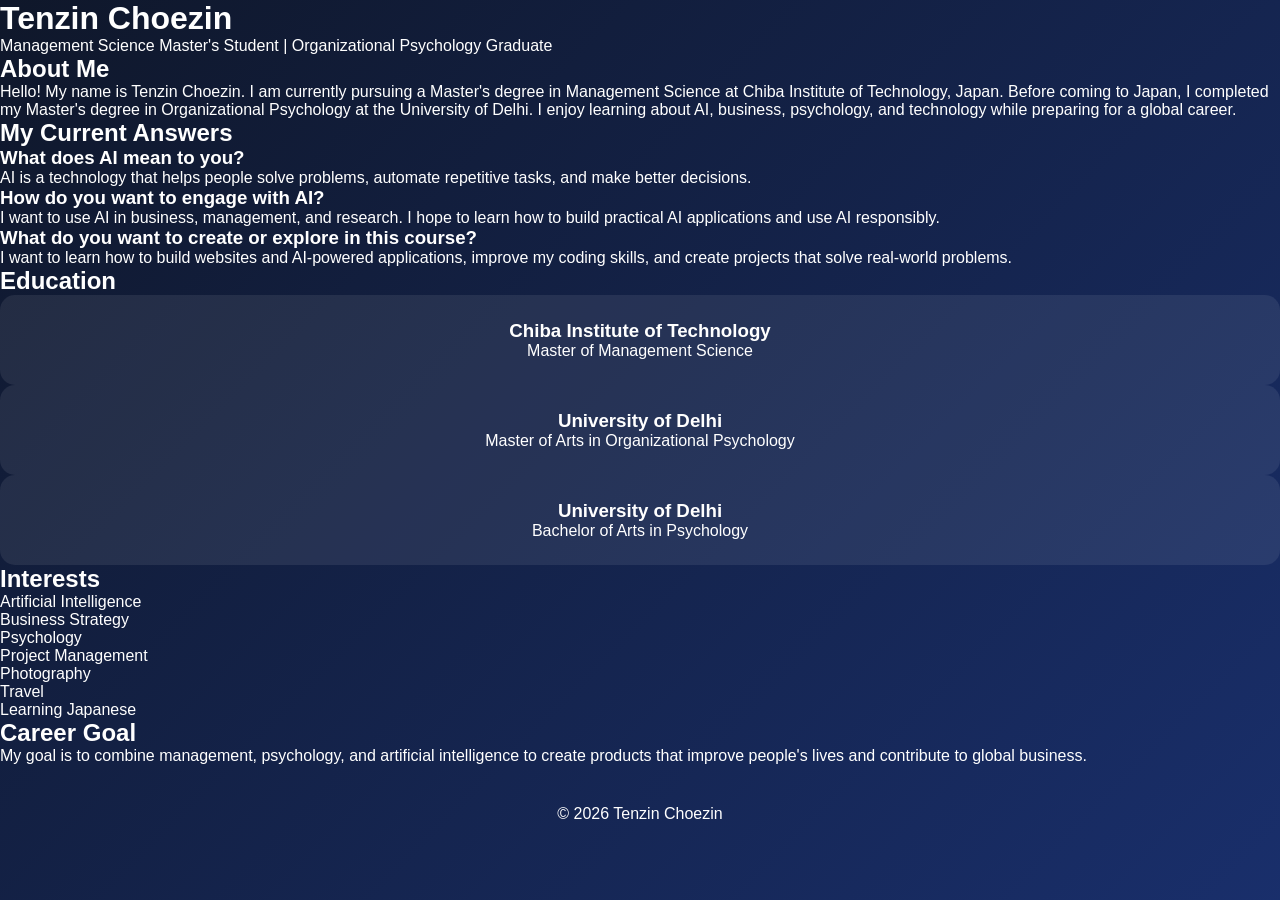
<file: index.html>
<!DOCTYPE html>
<html lang="en">
<head>
    <meta charset="UTF-8">
    <meta name="viewport" content="width=device-width, initial-scale=1.0">
    <title>Tenzin Choezin | Portfolio</title>
    <link rel="stylesheet" href="style.css">
</head>

<body>

<header>
    <h1>Tenzin Choezin</h1>
    <p>Management Science Master's Student | Organizational Psychology Graduate</p>
</header>

<section>
    <h2>About Me</h2>
    <p>
        Hello! My name is Tenzin Choezin.
        I am currently pursuing a Master's degree in Management Science at Chiba Institute of Technology, Japan.
        Before coming to Japan, I completed my Master's degree in Organizational Psychology at the University of Delhi.
        I enjoy learning about AI, business, psychology, and technology while preparing for a global career.
    </p>
</section>

<section>
    <h2>My Current Answers</h2>

    <h3>What does AI mean to you?</h3>
    <p>
        AI is a technology that helps people solve problems, automate repetitive tasks, and make better decisions.
    </p>

    <h3>How do you want to engage with AI?</h3>
    <p>
        I want to use AI in business, management, and research. I hope to learn how to build practical AI applications and use AI responsibly.
    </p>

    <h3>What do you want to create or explore in this course?</h3>
    <p>
        I want to learn how to build websites and AI-powered applications, improve my coding skills, and create projects that solve real-world problems.
    </p>
</section>

<section>
    <h2>Education</h2>

    <div class="card">
        <h3>Chiba Institute of Technology</h3>
        <p>Master of Management Science</p>
    </div>

    <div class="card">
        <h3>University of Delhi</h3>
        <p>Master of Arts in Organizational Psychology</p>
    </div>

    <div class="card">
        <h3>University of Delhi</h3>
        <p>Bachelor of Arts in Psychology</p>
    </div>
</section>

<section>
    <h2>Interests</h2>

    <ul>
        <li>Artificial Intelligence</li>
        <li>Business Strategy</li>
        <li>Psychology</li>
        <li>Project Management</li>
        <li>Photography</li>
        <li>Travel</li>
        <li>Learning Japanese</li>
    </ul>
</section>

<section>
    <h2>Career Goal</h2>

    <p>
        My goal is to combine management, psychology, and artificial intelligence to create products that improve people's lives and contribute to global business.
    </p>
</section>

<footer>
    <p>© 2026 Tenzin Choezin</p>
</footer>

<script src="script.js"></script>

</body>
</html>
</file>
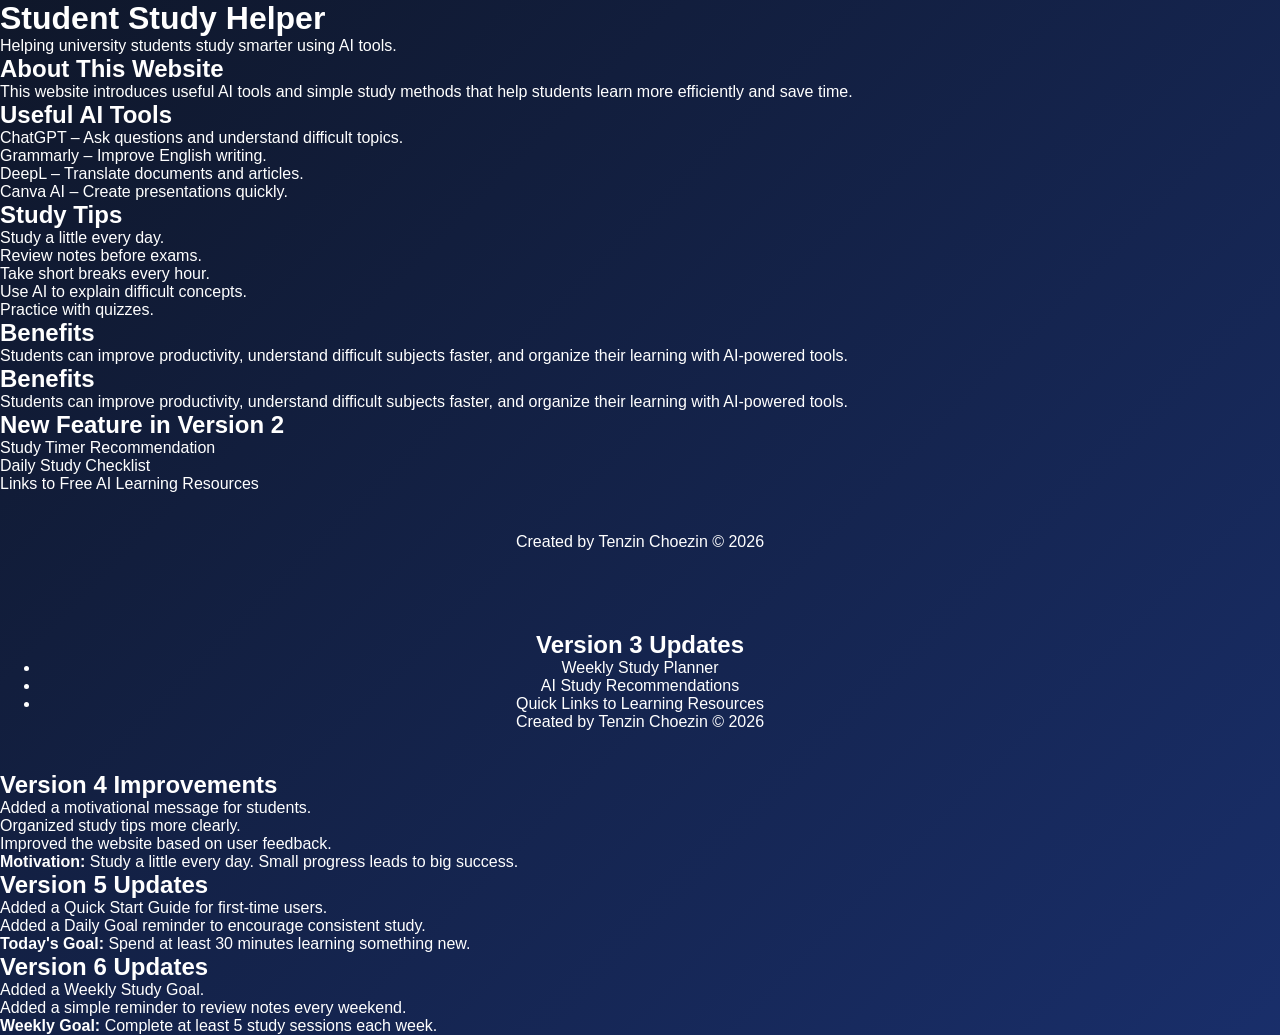
<file: assignment2.html>
<!DOCTYPE html>
<html lang="en">
<head>
<meta charset="UTF-8">
<meta name="viewport" content="width=device-width, initial-scale=1.0">
<title>Student Study Helper</title>
<link rel="stylesheet" href="style.css">
</head>

<body>

<header>
<h1>Student Study Helper</h1>
<p>Helping university students study smarter using AI tools.</p>
</header>

<section>
<h2>About This Website</h2>

<p>
This website introduces useful AI tools and simple study methods that help students learn more efficiently and save time.
</p>

</section>

<section>
<h2>Useful AI Tools</h2>

<ul>
<li>ChatGPT – Ask questions and understand difficult topics.</li>
<li>Grammarly – Improve English writing.</li>
<li>DeepL – Translate documents and articles.</li>
<li>Canva AI – Create presentations quickly.</li>
</ul>

</section>

<section>
<h2>Study Tips</h2>

<ol>
<li>Study a little every day.</li>
<li>Review notes before exams.</li>
<li>Take short breaks every hour.</li>
<li>Use AI to explain difficult concepts.</li>
<li>Practice with quizzes.</li>
</ol>

</section>

<section>
<h2>Benefits</h2>

<p>
Students can improve productivity, understand difficult subjects faster, and organize their learning with AI-powered tools.
</p>

</section>
  <section>
<h2>Benefits</h2>

<p>
Students can improve productivity, understand difficult subjects faster, and organize their learning with AI-powered tools.
</p>

</section>

<section>
<h2>New Feature in Version 2</h2>
<ul>
  <li>Study Timer Recommendation</li>
  <li>Daily Study Checklist</li>
  <li>Links to Free AI Learning Resources</li>
</ul>
</section>

<footer>

<p>Created by Tenzin Choezin © 2026</p>

</footer>

<footer>
  <section>
  <h2>Version 3 Updates</h2>
  <ul>
    <li>Weekly Study Planner</li>
    <li>AI Study Recommendations</li>
    <li>Quick Links to Learning Resources</li>
  </ul>
</section>

<p>Created by Tenzin Choezin © 2026</p>

</footer>
  <h2>Version 4 Improvements</h2>

<ul>
  <li>Added a motivational message for students.</li>
  <li>Organized study tips more clearly.</li>
  <li>Improved the website based on user feedback.</li>
</ul>

<p><strong>Motivation:</strong> Study a little every day. Small progress leads to big success.</p>
  <section>
<h2>Version 5 Updates</h2>

<ul>
<li>Added a Quick Start Guide for first-time users.</li>
<li>Added a Daily Goal reminder to encourage consistent study.</li>
</ul>

<p><strong>Today's Goal:</strong> Spend at least 30 minutes learning something new.</p>

</section>
  <section>
<h2>Version 6 Updates</h2>

<ul>
<li>Added a Weekly Study Goal.</li>
<li>Added a simple reminder to review notes every weekend.</li>
</ul>

<p><strong>Weekly Goal:</strong> Complete at least 5 study sessions each week.</p>

</section>

<script src="script.js"></script>

</body>
</html>
</file>
<file: style.css>
*{margin:0;padding:0;box-sizing:border-box}
body{
font-family:Arial,sans-serif;
background:linear-gradient(135deg,#0f172a,#1e3a8a,#312e81);
background-size:300% 300%;
animation:bg 12s ease infinite;
color:white;
}
@keyframes bg{
0%{background-position:0% 50%}
50%{background-position:100% 50%}
100%{background-position:0% 50%}
}
nav{
display:flex;
justify-content:space-between;
padding:30px 8%;
align-items:center;
}
.btn{
padding:10px 20px;
background:#60a5fa;
color:#fff;
text-decoration:none;
border-radius:30px;
}
.hero{
min-height:100vh;
display:flex;
flex-direction:column;
}
.hero-content{
flex:1;
display:flex;
flex-direction:column;
justify-content:center;
align-items:center;
text-align:center;
padding:20px;
}
.hero h1{font-size:60px;max-width:900px}
.hero p{margin-top:20px;font-size:22px;color:#dbeafe}
.glass{
width:min(1000px,90%);
margin:40px auto;
padding:35px;
background:rgba(255,255,255,.12);
backdrop-filter:blur(14px);
border-radius:20px;
}
.grid{
display:grid;
grid-template-columns:repeat(auto-fit,minmax(180px,1fr));
gap:18px;
margin-top:20px;
}
.card{
padding:25px;
background:rgba(255,255,255,.08);
border-radius:15px;
text-align:center;
transition:.3s;
}
.card:hover{transform:translateY(-8px)}
.timeline div{margin:18px 0}
footer{text-align:center;padding:40px}
@media(max-width:700px){
.hero h1{font-size:38px}
}
</file>
